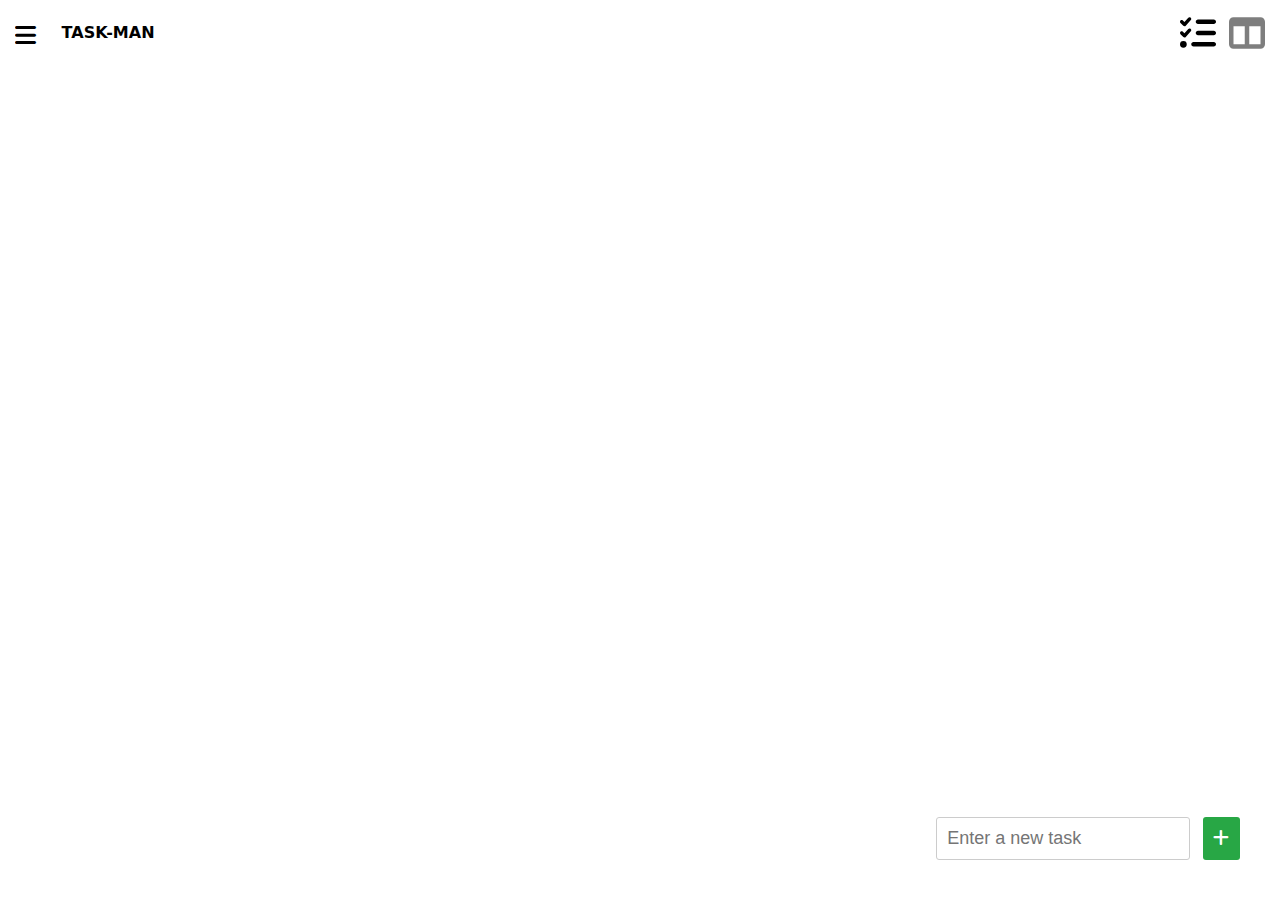
<file: index.html>
<!DOCTYPE html>
<html lang="en">
<head>
    <meta charset="UTF-8">
    <meta name="viewport" content="width=device-width, initial-scale=1.0">

    <link rel="shortcut icon" type="image/x-icon" href="list-check-solid.svg">
    
    <link rel="stylesheet" href="https://cdnjs.cloudflare.com/ajax/libs/font-awesome/4.7.0/css/font-awesome.min.css">
    <link rel="stylesheet" href="https://cdnjs.cloudflare.com/ajax/libs/font-awesome/6.0.0-beta3/css/all.min.css">

    <link rel="stylesheet" href="index.css">
    <meta name="color-scheme" content="light dark"/>

    <title>Task-Man To-Do List App</title>
</head>
<body>


    <!-- <header>
        <img src="task-man-fav.png" alt="">
        <h1>Task-Man</h1>
    </header> -->



    <header>

        <div class="flex">
            <i class="fa-solid fa-bars" id="menu-icon"></i>
            <h1>Task-Man</h1>
        </div>


        <div class="header-title">
            <a href="index.html"><img src="list-check-solid.svg" alt="Task-Man Logo"></a>
            <a href="kanban.html"  class="not-active"><img src="table-columns-solid.svg" alt=""></a>
            
        </div>


    </header>


    <nav id="nav-menu">
        <button class="close-icon" id="close-icon"><i class="fas fa-times"></i></button>
        <ul class="menu">
            <li><a href="index.html">Task View</a></li>
            <li><a href="kanban.html">Kanban View</a></li>
            <li><a href="#about" id="about-link">About</a></li>
            <li><a href="https://github.com/bramermatt/task-man" target="_blank">GitHub</a></li>
            <li><a href="mailto:m.bramer1096@gmail.com?subject=Task-Man To-Do List App Suggestion!" target="_blank">Report an Issue</a></li>
            <!-- <li><a href="#report" id="report-link">Report an Issue</a></li> -->
        </ul>
    </nav>


        <!-- HTML for the About modal -->
        <div id="aboutModal" class="modal">
            <div class="modal-content">
            <span class="close-btn">&times;</span>
            <h2>About Task-Man</h2>
            <p>
                Task-Man is a streamlined to-do list application designed to help you manage your tasks efficiently. With Task-Man, you can easily add new tasks and organize them as either to-do or completed items. Marking tasks as completed moves them to a dedicated section, helping you keep track of your progress. You can click on tasks to view more details in a modal, providing an expanded view for better readability and management. Task-Man also supports persistent storage by saving your tasks to cookies, ensuring they remain until you decide to delete them. 
                
            </p>
            
            <p>The user-friendly interface offers a clean and intuitive experience with mobile responsiveness, making task management simple on any device. Task-Man is built using HTML, CSS, and JavaScript, with a focus on simplicity and functionality, to keep your productivity high and your tasks in order.
            </p>

            <p>
                If you have any feedback or suggestions, please feel free to contact us at <a href="mailto:m.bramer1096@gmail.com?subject=Task-Man To-Do List App Suggestion!" target="_blank">m.bramer1096@gmail.com</a>.
            </p>

            <img src="matt-profile.jpeg" alt="">
            <p>Developed by <a href="https://www.mattbramer.com" target="_blank">Matthew Bramer</a></p>

            </div>
        </div>

        <!-- <div id="report-modal" class="modal">
            <div class="modal-content">
                <span class="close-btn">&times;</span>
    
                <div id="report-section" class="section">
                    <h2>Report an Issue</h2>
                    <form id="issueReportForm" action="report_issue.php" method="POST">
                        <label for="name">Your Name:</label>
                        <input type="text" id="name" name="name" required><br><br>
                        
                        <label for="email">Your Email:</label>
                        <input type="email" id="email" name="email" required><br><br>
                        
                        <label for="issue">Issue Description:</label><br>
                        <textarea id="issue" name="issue" rows="4" cols="50" required></textarea><br><br>
                        
                        <input type="submit" value="Submit">
                    </div>
            </div>
        </div> -->

        </nav>


    <!-- <nav>
        <div class="menu-icon">
            <img src="task-man-fav.png" alt="">
            <h1>Task-Man</h1>
        </div>

        <ul class="menu" id="menu">
            <li><a href="">About</a></li>
            <li><a href="">GitHub</a></li>

            <li><a href="">Report an Issue</a></li>
        </ul>

    </nav> -->


    <div class="container">
        <h1>To-Do List</h1>
        
        <form id="todo-form">
            <input type="text" id="todo-input" placeholder="Enter a new task" required>
            <button type="submit"><i class="fa-solid fa-plus"></i></button>
        </form>
        <div class="todo-container">
            <h2 id="todo-heading">To-Do</h2>
            <ul id="todo-list"></ul>
        </div>
        <div class="completed-container">
            <h2 id="completed-heading">Completed</h2>
            <ul id="completed-list"></ul>
        </div>
    
        <!-- The Modal -->
        <div id="taskModal" class="modal">
            <div class="modal-content">
                <span class="close">&times;</span>
                <p id="modal-text"></p>
                <div class="modal-buttons">
                    <button id="modal-complete-btn" class="complete-checkbox">
                        <i class="fas fa-check"></i>
                    </button>
                    <button id="modal-delete-btn" class="delete-btn">
                        <i class="fas fa-trash" style="color: red;"></i>
                    </button>
                </div>
            </div>
        </div>


    <script src="modal.js"></script>
    <script src="mobile-menu.js"></script>
    <script src="to-do.js"></script>
    
</body>
</html>
</file>
<file: index.css>
* {
    box-sizing: border-box;
}

html {
    margin: auto;
    scroll-behavior: smooth;
}

body {
    margin: 0;
    padding: 0;
    cursor: default;
    font-family: system-ui;
    /* font-family: math; */
}

body.light {
    --text: dark;
    --background: #f5f5f5;
}

body.dark {
    --text: white;
    --background: dark;
}

/* header {
    padding: 15px;
    display: flex;
    gap: 1vw;
    align-items: center;


    img {
        max-height: 30px;
    }

    h1 {
        margin: 0;
        text-transform: uppercase;
        font-size: medium;

    }
}

nav {
    padding: 15px;
    display: flex;
    flex-direction: column;
    width: max-content;
    max-width: 175px;
    gap: 1vw;

    height: 93vh;
    float: left;
    box-shadow: 0px 0px 2px grey;
    border-radius: 0px 10px 10px 0;


    ul {
        list-style-type: none;
        padding: 0;
    }

    li {
        margin-bottom: 20px;
        
    }

    li a:link, li a:visited {
        color: #28a745;
        text-decoration: none;
        padding: 10px;
        border-radius: 10px;
    }

    li a:hover {
        background-color: rgb(63, 63, 63);
    }

    .menu-icon {
        display: flex;
        gap: 1vw;
        align-items: center;
    }

    .menu {
        flex: 1;
    }
    

    img {
        max-height: 40px;
    }

    h1 {
        margin: 0;
        text-transform: uppercase;
        font-size: medium;

    }

    
} */

header {
    display: flex;
    align-items: center;
    justify-content: space-between;

    padding: 15px;

    /* position: sticky; */
    top: 0;
    z-index: 10;

    box-shadow: 0px 0px 2px grey;

    img {
        height: 4vh;
        /* margin-right: 20px; */
        /* cursor: pointer; */
    }

    h1 {
        margin: 0;
        text-transform: uppercase;
        font-size: medium;
    }

    i {
        font-size: 24px;
        cursor: pointer;
    }


}

.header-title {
    display: flex;
    flex-direction: row;
    align-items: center;
    gap: 1vw;
}




.close-icon {
    display: none;
    background-color: transparent;
    border: none;
    color: white;
    font-size: 24px;
    cursor: pointer;
    position: absolute;
    top: 15px;
    right: 15px;
}

nav {
    padding: 15px;
    display: flex;
    flex-direction: column;
    width: max-content;
    max-width: 175px;
    margin-top: 20px;
    gap: 1vw;
    height: 85vh;
    float: left;
    box-shadow: 0px 0px 2px grey;
    border-radius: 0px 10px 10px 0;

    position: sticky;
    top: 20px;
    z-index: 1;

    ul {
        list-style-type: none;
        padding: 0;
    }

    li {
        margin-bottom: 30px;
        font-size: large;
    }

    li a {
        color: #28a745;
        text-decoration: none;
        padding: 10px;
        border-radius: 10px;
    }

    li a:hover {
        background-color: rgb(63, 63, 63);
    }
}

.menu {
    display: flex;
    flex-direction: column;
    
}

.menu.open {
    display: flex;
}




.container {
    padding: 15px;
    /* box-shadow: 0px 0px 2px grey; */
    max-width: 1050px;
    font-size: large;
    /* margin: 15px; */
    margin: 0 auto;
    margin-top: 15px;
    margin-bottom: 45px;
    border-radius: 10px;

    max-height: 85vh;
    
    
    /* margin-bottom: 10vh; */


    h1 {
        margin: 0;
        margin-bottom: 15px;
        border-bottom: 2px solid;

        display: none;
    }


    form {
        display: flex;

        position: fixed;
        bottom: 40px;
        right: 40px;
        /* margin-bottom: 20px; */
        /* padding-bottom: 20px; */
    }

    
    input[type="text"] {
        flex: 1;
        padding: 10px;
        font-size: 18px;
        border: 1px solid #ccc;
        border-radius: 3px;
        margin-right: 1vw;
    }
    
    button {
        padding: 10px;
        font-size: 18px;
        border: none;
        background-color: #28a745;
        color: white;
        border-radius: 3px;
        cursor: pointer;

    }

    button {
        margin-right: .5vw;
    }

    

    button:last-child {
        margin-right: 0;
    }
    
    button:hover {
        background-color: #218838;
    }
    
    ul {
        list-style-type: none;
        padding: 0;
    }
    
    li {
        display: flex;
        justify-content: space-between;
        align-items: center;
        padding: 10px;
        font-size: 18px;

        border-radius: 10px;
        margin-bottom: 10px;
        /* border-bottom: 1px solid #ccc; */

        overflow: hidden;
        /* white-space: nowrap; */
        text-overflow: ellipsis;

        box-shadow: 0px 0px 2px grey;

        h2 {
            display: none;
        }
    }
    
    li span {
        overflow: hidden;
        text-overflow: ellipsis;

        display: flex;
        flex-wrap: wrap;
        /* white-space: nowrap; */
        flex: 1;
        margin-right: 10px;
        /* margin: 10px; */
        word-wrap: anywhere;
        /* word-wrap: break-word; */


    }
    
    
    li:last-child {
        border-bottom: none;
    }

    li:hover {
        /* background-color: rgb(62, 62, 62); */
        cursor: pointer;
    }
    
    li.completed {
        text-decoration: line-through;

        color: #5a5a5a;
        background-color: #363636;
        /* margin-top: 5vh; */

        /* span {
            transition: .3s ease-in-out;
        } */

        button {
            background-color: #1f1f1f;
            color: #1f1f1f !important;
            text-decoration: none !important;
        }

    }


    
}




/* Modal styling */
.modal {
    display: none; 
    position: fixed; 
    z-index: 50; 
    /* padding-top: 60px;  */
    left: 0;
    top: 0;
    width: 100%; 
    height: 100%; 
    overflow: auto; 
    background-color: rgb(0,0,0); 
    background-color: rgba(0,0,0,0.8); 
}
.modal-content {
    background-color: #fefefe;
    margin: 5% auto; 
    padding: 12px;
    border: 1px solid #888;
    width: 70%; 

    /* max-width: 550px; */

    border-radius: 10px;
    overflow: hidden;
    text-wrap: wrap;

    p {
        overflow: hidden;
        max-width: 550px;
        margin-top: 0px;
        margin-bottom: 15px;
        word-wrap: anywhere;
        max-width: 85%;
        line-height: 1.5em;
    }

    img {
        max-height: 50vh;
        border-radius: 10px;
        object-fit: cover;
        max-width: 100%;
    }

    #modal-text h2 {
        margin-top: 0;
    }

}


.close, .close-btn {
    color: #aaa;
    float: right;
    font-size: 28px;
    font-weight: bold;
    
    position: relative;
    right: 0px;

}

.close:hover, .close-btn:hover,
.close:focus, .close-btn:hover {
    color: black;

    color: white;

    text-decoration: none;
    cursor: pointer;
}


.not-active {
    opacity: 50%;
}

.flex {
    display: flex;
    gap: 2vw;
}

@media screen and (min-width: 200px) {
    nav {
        position: fixed;
        top: 0;
        left: -100%;
        width: 100%;
        height: 100%;
        background-color: rgba(0, 0, 0, 0.9);
        z-index: 1000;
        transition: left 0.3s ease;
        flex-direction: column;
        box-shadow: none;
        border-radius: 0;
        margin-top: 0;

        

        ul {
            flex-direction: column;
            margin-top: 80px;
            font-size: x-large;
            text-align: center;
        }

        li {
            padding-bottom: 20px;
            border-bottom: thin solid white;
            font-size: x-large;
        }

        .menu {
            
        }


    }

    nav.open {
        left: 0;
        height: 100%;
        max-width: 20%;
    }

    .close-icon {
        display: block;
    }
}

@media screen and (max-width: 1500px) {
            





    header {
        box-shadow: none;

        
        i:hover {
            opacity: 60%;
        }

        
    }



    .modal-content {
        padding-top: 60px;
    }



}


@media screen and (max-width: 680px) {
    

    .header-title {
        gap: 3vw;
    }

    nav.open {
        left: 0;
        height: 100%;
        max-width: 100%;
    }



    form {
        flex-direction: column;

        position: fixed;
        bottom: 0 !important;
        right: 0 !important;
        padding: 12px;
        width: 100%;

        input {
            margin-bottom: 1vh;
        }
    }

    #report-modal {
        form {
            position: relative;
        }
    }

    /* header {
        h1 {
            display: none;
        }
    } */
    

    .modal-content {
        width: 90%;
    }

    .container ul {
        flex-direction: column;
    }

    .container {
        /* margin: 15px; */
        margin: 0;
        
        /* margin-bottom: 20vh; */
        
        box-shadow: none;
        max-width: -webkit-fill-available;

        form {
            padding-top: 20px;
            padding-bottom: 30px;
        }

        input[type="text"] {
            margin-right: 0;
        }

        h1 {
            display: none;
        }
    }

    .container {
        margin-bottom: 20vh !important;
        max-height: 100% !important;
    } 

    header {
        justify-content: space-between;
    }

}

@media screen and (prefers-color-scheme: light) {

    header{
        background-color: white;

        img {
            /* filter:invert(1); */
        }


    }

    .close:hover, .close-btn:hover,
.close:focus, .close-btn:hover {
    color: black;

    text-decoration: none;
    cursor: pointer;
}


    nav {
        li a:hover {
            background-color: #3f3f3f;
        }

        img {
            filter:invert(1);
        }
    }


    .container {
        
        #todo-form {
            background-color: white;
            }

        li {
            /* box-shadow: 0px 0px 5px rgb(103, 103, 103); */
        }

        button {
                /* background-color: #18672a; */
                /* background-color: rgb(70, 70, 70) !important; */
                color: rgb(255, 255, 255) !important;
                /* box-shadow: 0px 0px 5px rgb(103, 103, 103); */
            }

            button:hover {
                opacity: 60%;
            }
        }



    
}

@media screen and (prefers-color-scheme: dark) {
    .modal-content {
        background-color: #3c3c3c;
        border: none !important;
        box-shadow: 2px 2px 5px black;
    }

    /* header {
        background-color: rgb(0, 0, 0, 0.9);
    } */

    header{
        /* background-color: white; */

        img {
            filter:invert(1);
        }


    }


    .container {

        #todo-form {
            background-color: rgb(0, 0, 0, 0.9);
            }

        li {
            background-color: #3c3c3c;
            border: none !important;
            box-shadow: 2px 2px 5px black;
        }

        li.completed button, .modal-content.completed button {
            background-color: rgb(40,40,40) !important;
            }

        li.completed {
            background-color: #0f0f0f !important;
        }
                


        button {
            /* background-color: #18672a; */
            background-color: white !important;
            color: black !important;

            box-shadow: 2px 2px 5px black;
        }

        button:hover {
            opacity: 60%;
        }
    }

}

@media screen and (min-width: 950px) {
    header {
        background: none !important;
        box-shadow: none;
        position: relative;
        top: 0;
    }
}
</file>
